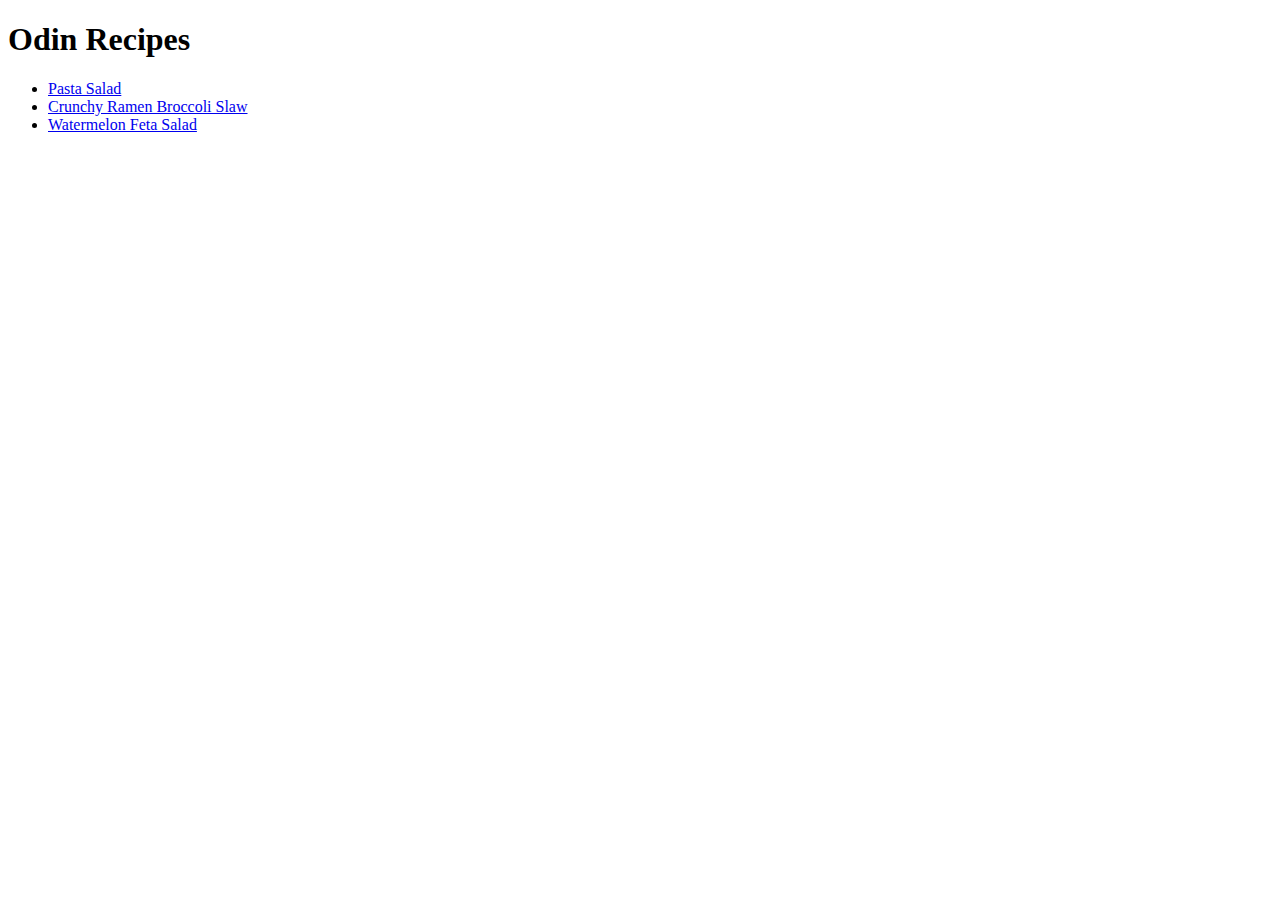
<file: index.html>
<!DOCTYPE html>
<html lang="en">
<head>
   <meta charset="UTF-8">
   <meta name="viewport" content="width=device-width, initial-scale=1.0">
   <title>ODIN TECIPES</title>
</head>
<body>
   <h1>Odin Recipes</h1>
   <ul>
      <li><a href="./recipes/pastaSalad.html">Pasta Salad</a></li>
      <li><a href="./recipes/broccoliSlaw.html">Crunchy Ramen Broccoli Slaw</a></li>
      <li><a href="./recipes//fetaSalad.html">Watermelon Feta Salad</a></li>
   </ul>
</body>
</html>
</file>
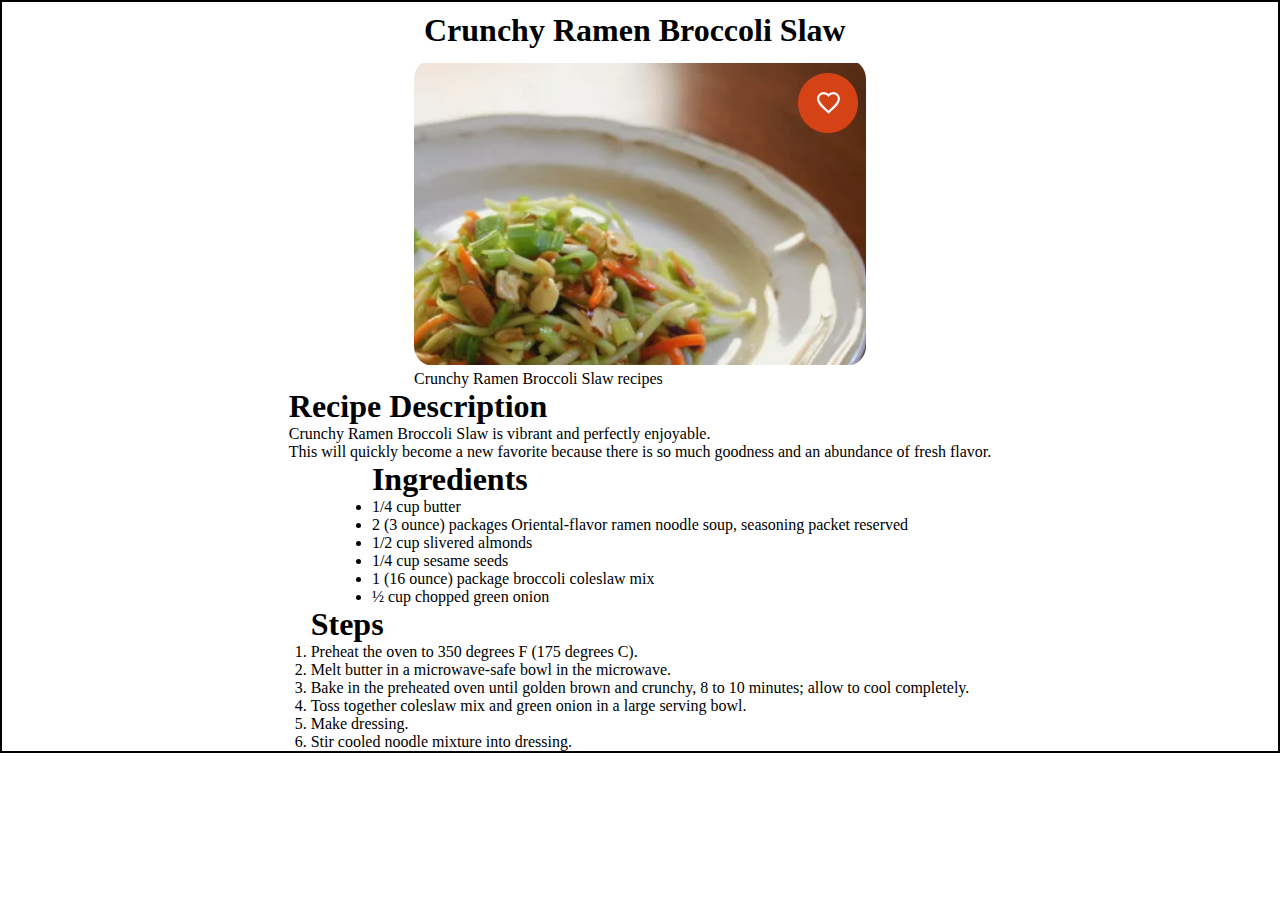
<file: recipes/broccoliSlaw.html>
<!DOCTYPE html>
<html lang="en">
<head>
   <meta charset="UTF-8">
   <meta name="viewport" content="width=device-width, initial-scale=1.0">
   <link rel="stylesheet" href="../styles/style.css">
   <title>RECIPE</title>
</head>
<body>
   <div class="container">
      <div class="nav">
         <h1>Crunchy Ramen Broccoli Slaw</h1>
         <figure>
            <img src="./image/broccolislaw.png" alt="broccoli Slaw">
            <figcaption>Crunchy Ramen Broccoli Slaw recipes</figcaption>
         </figure>
      </div>
   <div class="desc">
      <h1>Recipe Description</h1>
      <p>
         Crunchy Ramen Broccoli Slaw is vibrant and perfectly enjoyable.
      </p>
      <p>
         This will quickly become a new favorite because there is so much goodness and an abundance of fresh flavor.
      </p>
   </div>
   <div class="ingredients">
      <h1>Ingredients</h1>
   <ul>
      <li> 1/4 cup butter</li>
      <li>2 (3 ounce) packages Oriental-flavor ramen noodle soup, seasoning packet reserved</li>
      <li>1/2 cup slivered almonds</li>
      <li>1/4 cup sesame seeds</li>
      <li>1 (16 ounce) package broccoli coleslaw mix</li>
      <li>½ cup chopped green onion</li>
   </ul>
   </div>
   <div class="steps">
      <h1>Steps</h1>
      <ol type="1">
         <li>Preheat the oven to 350 degrees F (175 degrees C).</li>
         <li>Melt butter in a microwave-safe bowl in the microwave.</li>
         <li>Bake in the preheated oven until golden brown and crunchy, 8 to 10 minutes; allow to cool completely.</li>
         <li>Toss together coleslaw mix and green onion in a large serving bowl.</li>
         <li>Make dressing.</li>
         <li>Stir cooled noodle mixture into dressing.</li>
      </ol>
   </div>
   </div>
   
</body>
</html>
</file>
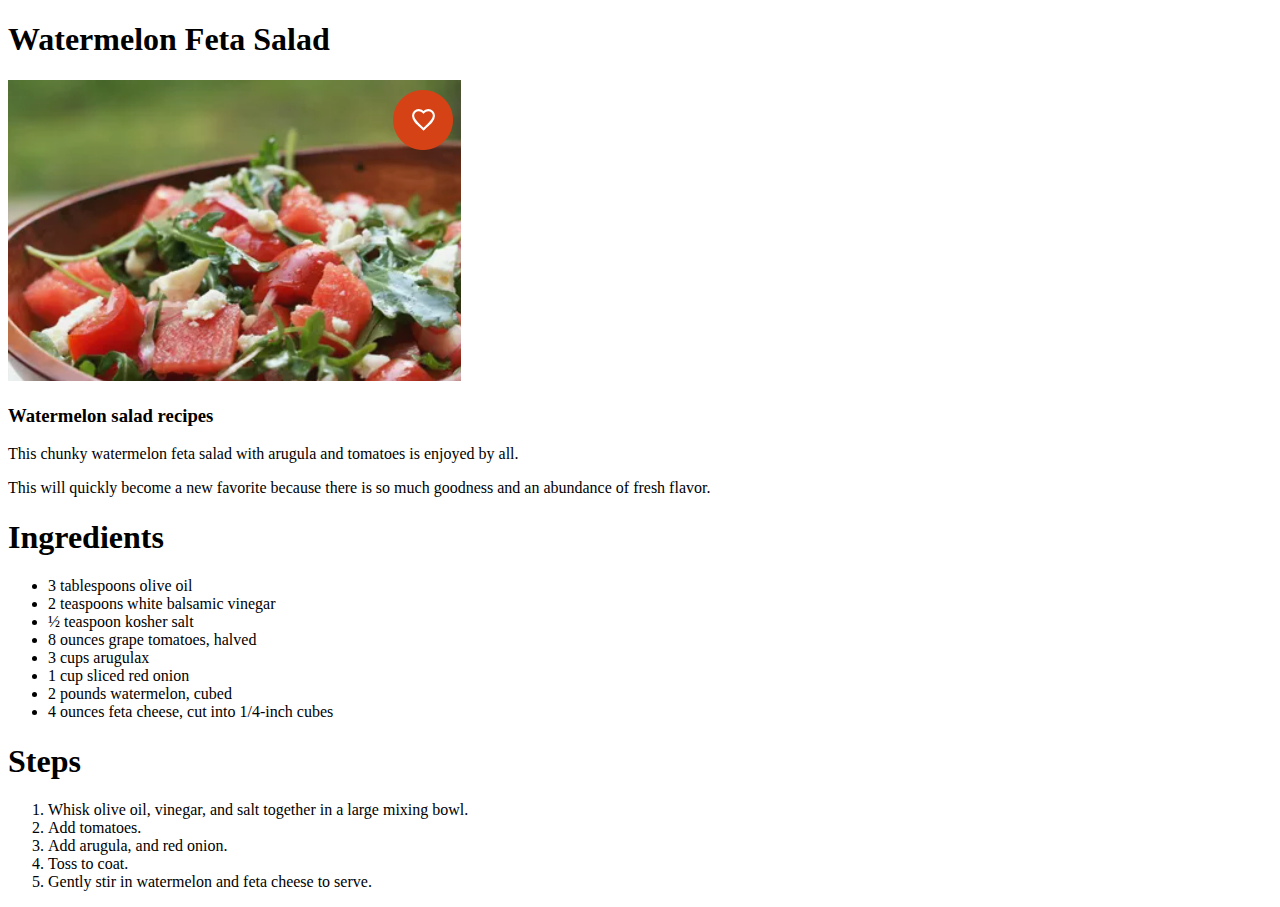
<file: recipes/fetaSalad.html>
<!DOCTYPE html>
<html lang="en">
<head>
   <meta charset="UTF-8">
   <meta name="viewport" content="width=device-width, initial-scale=1.0">
   <title>RECIPE</title>
</head>
<body>
   <h1>Watermelon Feta Salad</h1>
   <img src="./image/fetasalad.png" alt="Feta Salad">
   <h3>Watermelon salad recipes</h3>
   <p>
      This chunky watermelon feta salad with arugula and tomatoes is enjoyed by all.
   </p>
   <p>
      This will quickly become a new favorite because there is so much goodness and an abundance of fresh flavor.
   </p>
   <h1>Ingredients</h1>
   <ul>
      <li> 3 tablespoons olive oil</li>
      <li>2 teaspoons white balsamic vinegar</li>
      <li>½ teaspoon kosher salt</li>
      <li>8 ounces grape tomatoes, halved</li>
      <li>3 cups arugulax</li>
      <li>1 cup sliced red onion</li>
      <li>2 pounds watermelon, cubed</li>
      <li>4 ounces feta cheese, cut into 1/4-inch cubes</li>
   </ul>
   <h1>Steps</h1>
   <ol type="1">
      <li>Whisk olive oil, vinegar, and salt together in a large mixing bowl.</li>
      <li>Add tomatoes.</li>
      <li>Add arugula, and red onion.</li>
      <li>Toss to coat.</li>
      <li>Gently stir in watermelon and feta cheese to serve.</li>
   </ol>
</body>
</html>
</file>
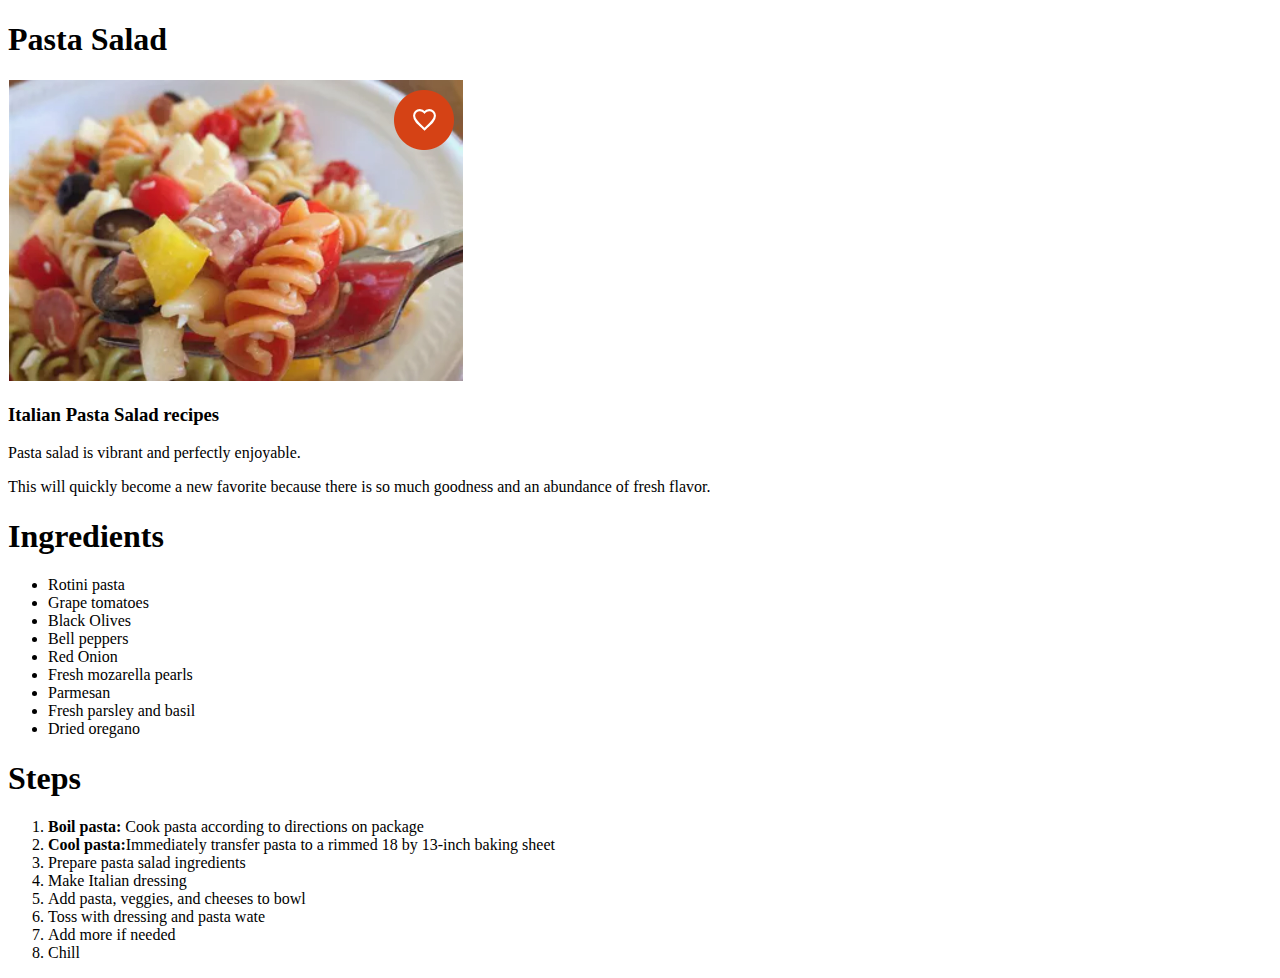
<file: recipes/pastaSalad.html>
<!DOCTYPE html>
<html lang="en">
<head>
   <meta charset="UTF-8">
   <meta name="viewport" content="width=device-width, initial-scale=1.0">
   <title>RECIPE</title>
</head>
<body>
   <h1>Pasta Salad</h1>
   <img src="./image/pastasalad.png" alt="pasata salad">
   <h3>Italian Pasta Salad recipes</h3>
   <p>
      Pasta salad is vibrant and perfectly enjoyable.
   </p>
   <p>
      This will quickly become a new favorite because there is so much goodness and an abundance of fresh flavor.
   </p>
   <h1>Ingredients</h1>
   <ul>
      <li> Rotini pasta</li>
      <li>Grape tomatoes</li>
      <li>Black Olives</li>
      <li>Bell peppers</li>
      <li>Red Onion</li>
      <li>Fresh mozarella pearls</li>
      <li>Parmesan</li>
      <li>Fresh parsley and basil</li>
      <li>Dried oregano</li>
   </ul>
   <h1>Steps</h1>
   <ol type="1">
      <li><b>Boil pasta:</b> Cook pasta according to directions on package</li>
      <li><b>Cool pasta:</b>Immediately transfer pasta to a rimmed 18 by 13-inch baking sheet</li>
      <li>Prepare pasta salad ingredients</li>
      <li>Make Italian dressing</li>
      <li>Add pasta, veggies, and cheeses to bowl</li>
      <li>Toss with dressing and pasta wate</li>
      <li>Add more if needed</li>
      <li>Chill</li>
   </ol>
</body>
</html>
</file>
<file: styles/style.css>
*,
*::after,
*::before{
   margin: 0;
   padding: 0;
   box-sizing: border-box;
}

.container{
   display: flex;
   flex-direction: column;
   align-items: center;
   justify-content: center;
   width: 100%;
   border: 2px solid black;
}

.nav h1{
   margin: 10px;
}

.nav img{
   border-radius: 20px;
}
</file>
